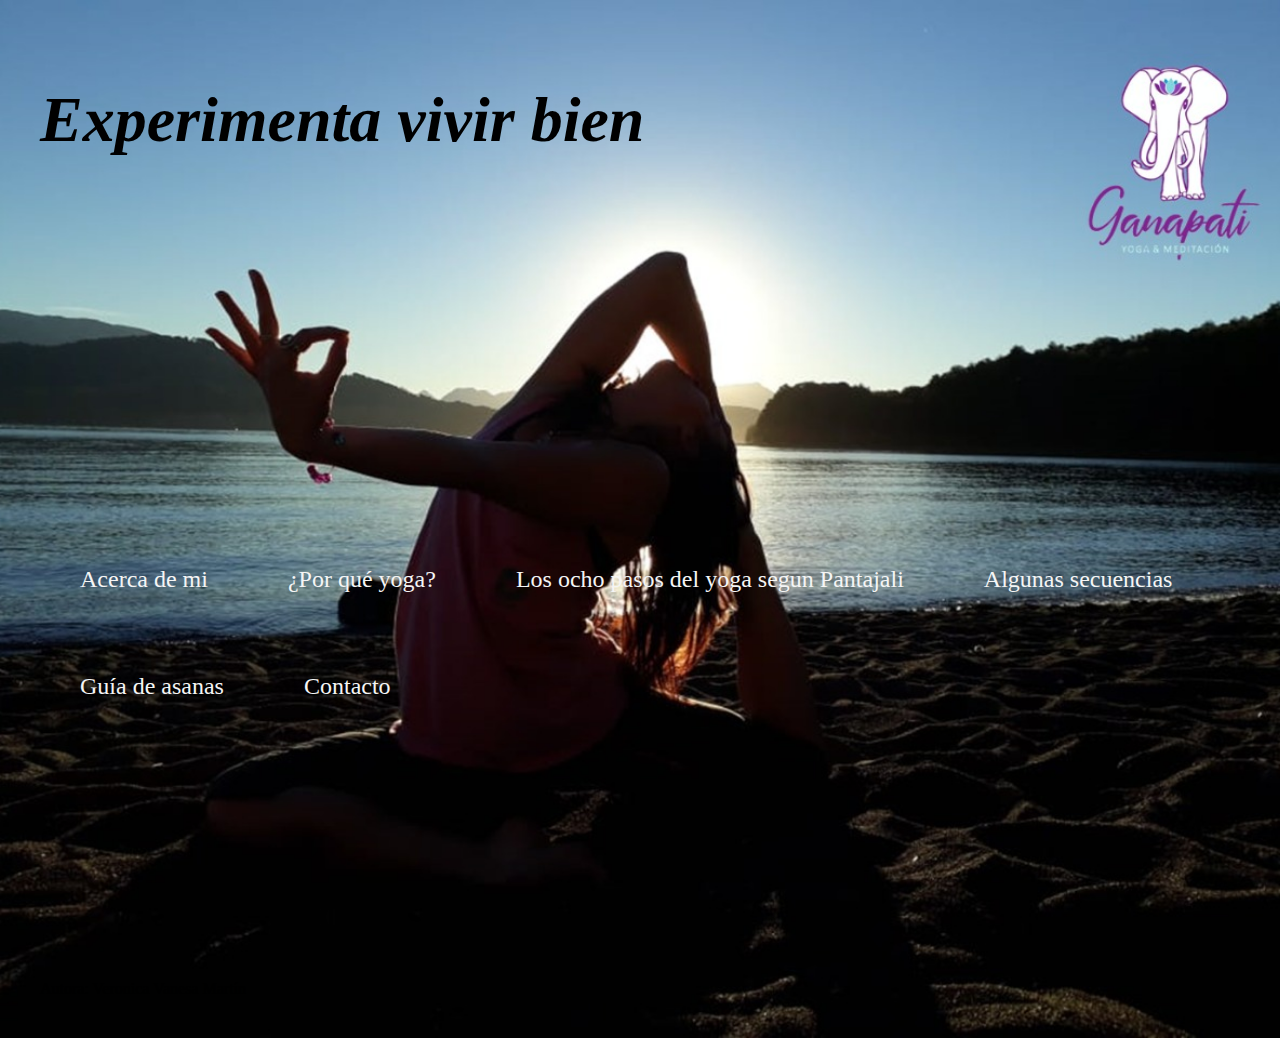
<file: TPE/index.html>
<!DOCTYPE html>
<html lang="en">
<head>
    <meta charset="UTF-8">
    <meta http-equiv="X-UA-Compatible" content="IE=edge">
    <meta name="viewport" content="width=device-width, initial-scale=1.0">
    <title>Ganapati</title>
    <link rel="stylesheet" href="CSS/style.css">
</head>
<body class="pagina1">

    <header class="encabezado">    
        <h1>Experimenta vivir bien<h1>
    </header>
        
    <div class="contenedor">
        <div class="derecha">
            <ul id="hvinculo">
                <a href="../TPE/acercademi.html"><li>Acerca de mi</li></a>
                <a href="../TPE/porqueyoga.html"><li>¿Por qué yoga?</li></a>
                <a href="../TPE/losochopasos.html"><li>Los ocho pasos del yoga segun Pantajali</li></a>
                <a href="../TPE/algunassecuencias.html"><li>Algunas secuencias</li></a>
                <a href="../TPE/guiadeasanas.html"><li>Guía de asanas</li></a>
                <a href="../TPE/contacto.html"><li>Contacto</li></a>
                
            </ul>
        </div>
    </div>
    

    
    <div class="pie">
        <footer>Autora: Veronica Vanesa Martín</footer>
    </div>
</body>
</html>
</file>
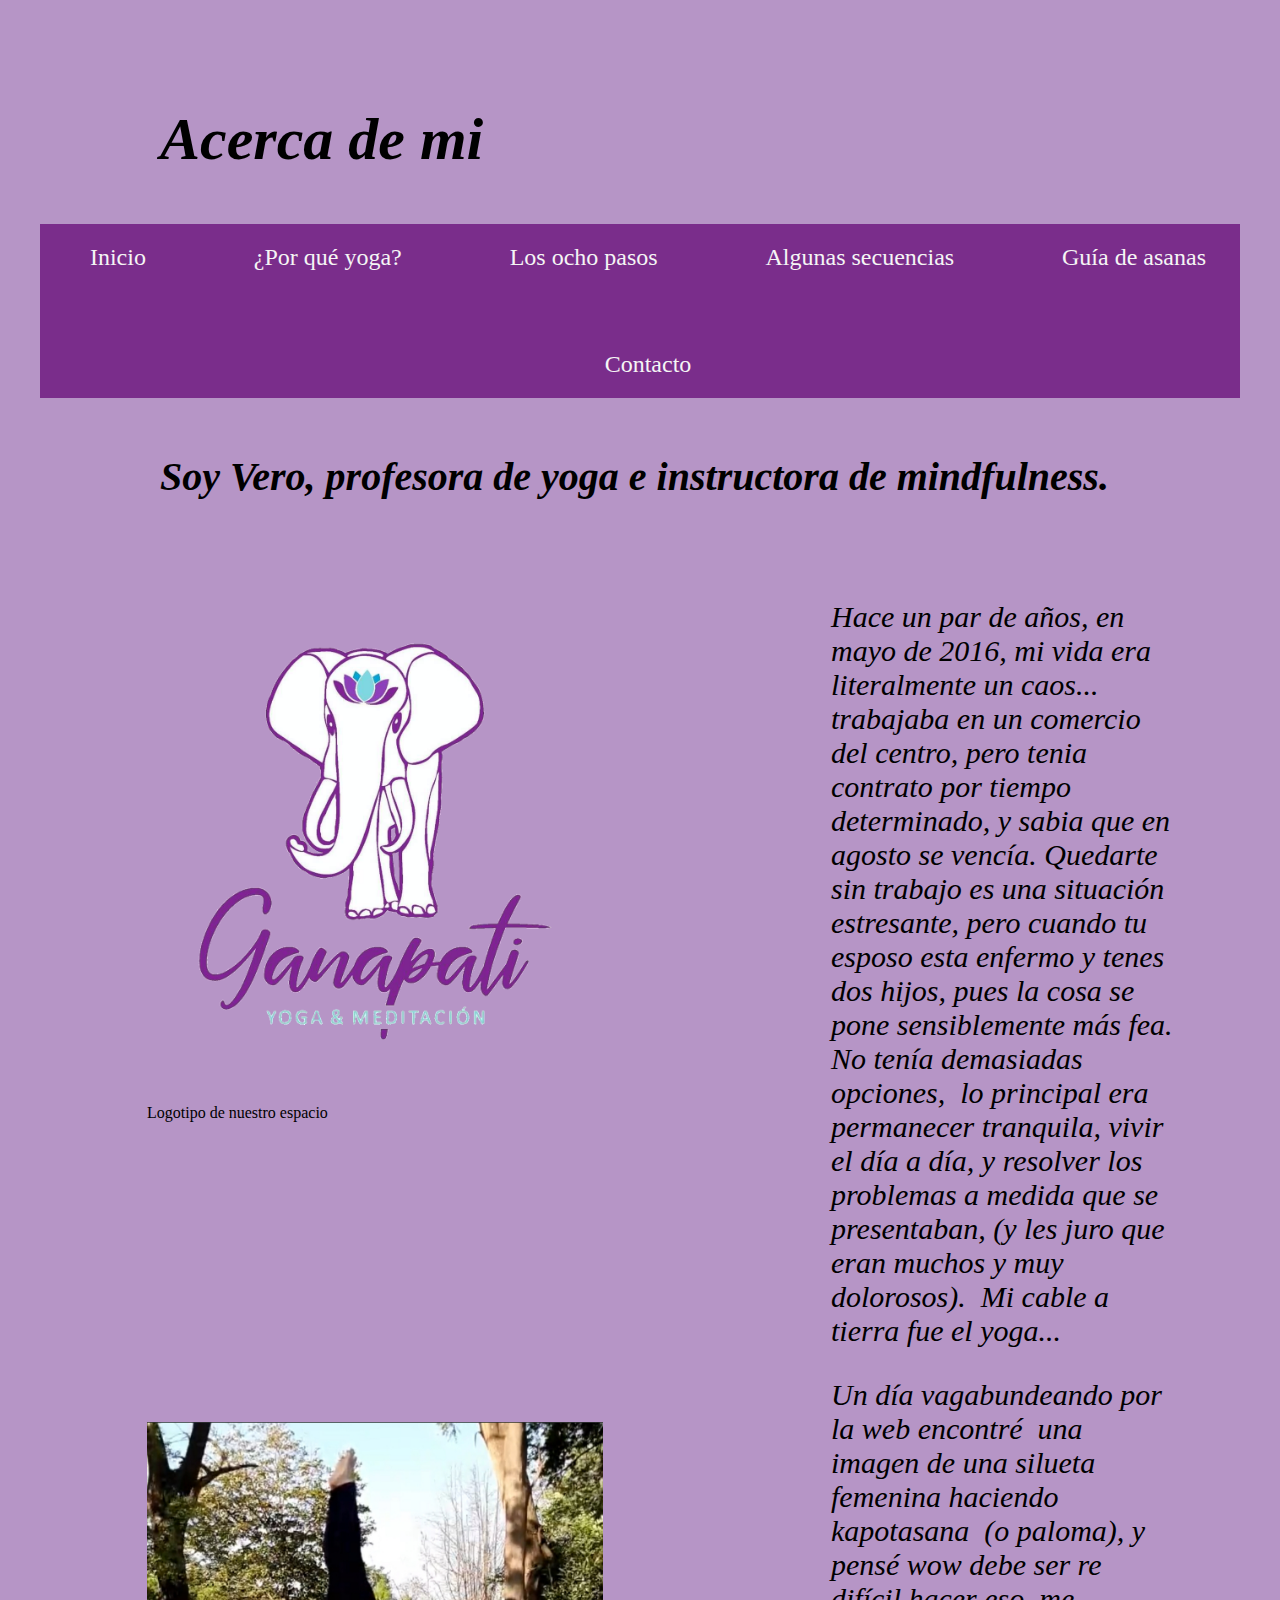
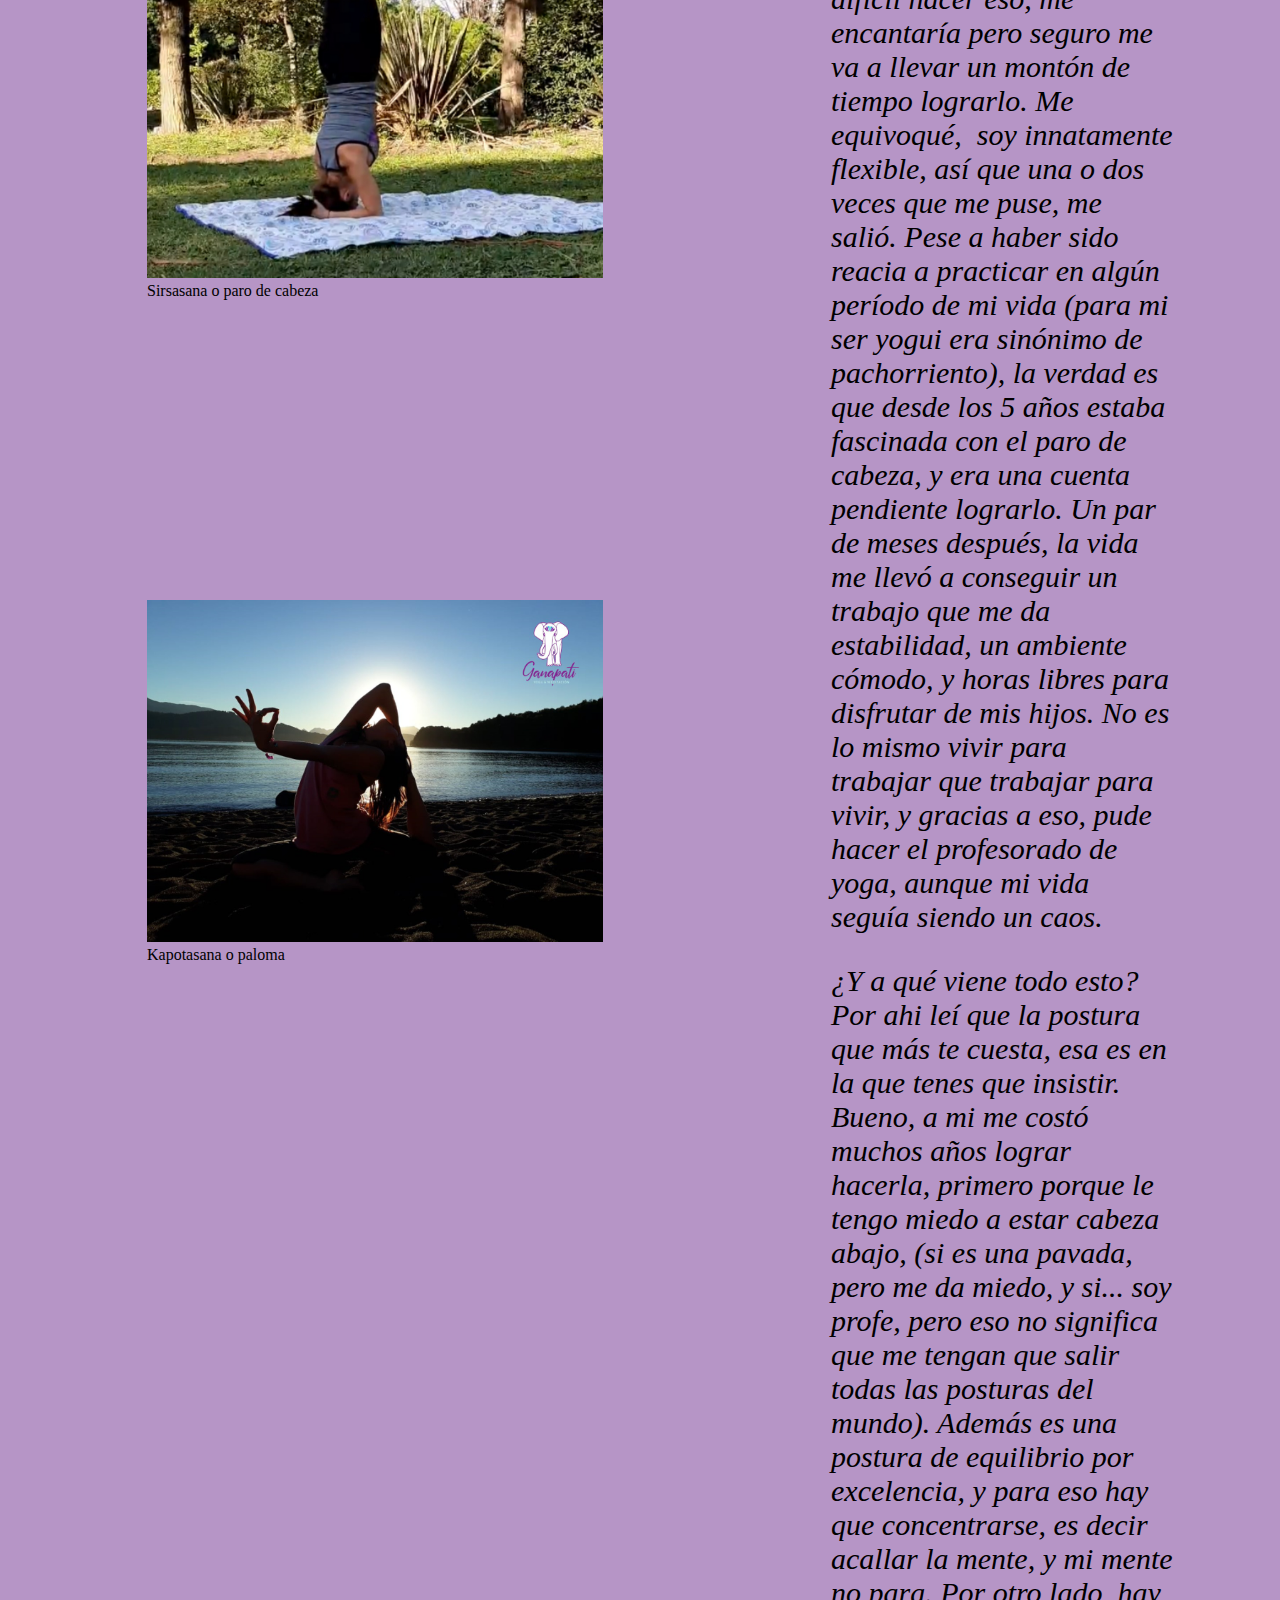
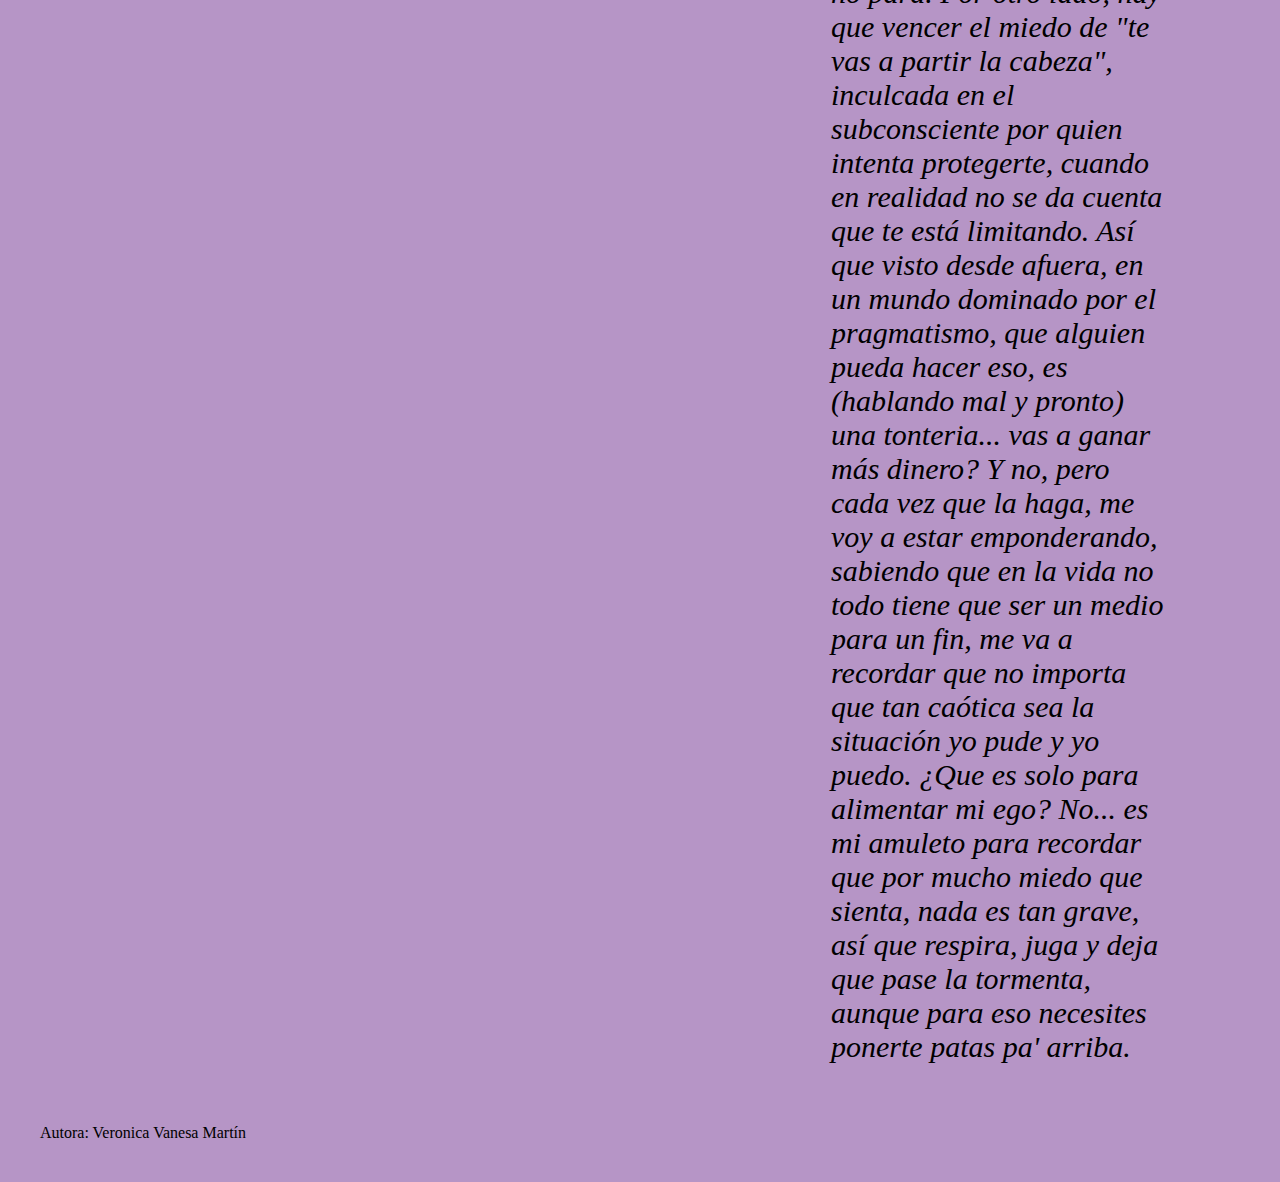
<file: TPE/acercademi.html>
<!DOCTYPE html>
<html lang="en">
<head>
    <meta charset="UTF-8">
    <meta http-equiv="X-UA-Compatible" content="IE=edge">
    <meta name="viewport" content="width=device-width, initial-scale=1.0">
    <title>Ganapati/acercademi</title>
    <link rel="stylesheet" href="CSS/style.css">
</head>
<body>
    <header>
    <h2>Acerca de mi</h2>
    </header> 

    <nav>
        <ul id="barra">
        <a href="../TPE/index.html"><li>Inicio</li></a>
        <a href="../TPE/porqueyoga.html"><li>¿Por qué yoga?</li></a>
        <a href="../TPE/losochopasos.html"><li>Los ocho pasos</li></a>
        <a href="../TPE/algunassecuencias.html"><li>Algunas secuencias</li></a>
        <a href="../TPE/guiadeasanas.html"><li>Guía de asanas</li></a>
        <a href="../TPE/contacto.html"><li>Contacto</li></a>
    </nav>
    <h3>Soy Vero, profesora de yoga e instructora de mindfulness.</h3>
    <div class="contenedor2">
        
        <article class="texto">
            <P>  Hace un par de años, en mayo de 2016, mi vida era literalmente un caos... trabajaba en un comercio del centro, pero tenia contrato por tiempo determinado, y sabia que en agosto se vencía. 
            Quedarte sin trabajo es una situación estresante, pero cuando tu esposo esta enfermo y tenes dos hijos, pues la cosa se pone sensiblemente más fea.
            No tenía demasiadas opciones,  lo principal era permanecer tranquila, vivir el día a día, y resolver los problemas a medida que se presentaban, (y les juro que eran muchos y muy dolorosos).  Mi cable a tierra fue el yoga...</P>

            <p>  Un día vagabundeando por la web encontré  una imagen de una silueta femenina haciendo kapotasana  (o paloma), y pensé wow debe ser re difícil hacer eso, me encantaría pero seguro me va a llevar un montón de tiempo lograrlo. Me equivoqué,  soy innatamente flexible, así que una o dos veces que me puse, me salió. 
            Pese a haber sido reacia a practicar en algún período de mi vida (para mi ser yogui era sinónimo de pachorriento), la verdad es que desde los 5 años estaba fascinada con el paro de cabeza, y era una cuenta pendiente lograrlo.
            Un par de meses después, la vida me llevó a conseguir un trabajo que me da estabilidad, un ambiente cómodo, y horas libres para disfrutar de mis hijos. No es lo mismo vivir para trabajar que trabajar para vivir, y gracias a eso, pude hacer el profesorado de yoga,  aunque mi vida seguía siendo un caos.</p>

            <p>  ¿Y a qué viene todo esto? Por ahi leí que la postura que más te cuesta, esa es en la que tenes que insistir.
            Bueno, a mi me costó muchos años lograr hacerla, primero porque le tengo miedo a estar cabeza abajo, (si es una pavada, pero me da miedo, y si... soy profe, pero eso no significa que me tengan que salir todas las posturas del mundo). Además es una postura de equilibrio por excelencia, y para eso hay que concentrarse, es decir acallar la mente, y mi mente no para. 
            Por otro lado, hay que vencer el miedo de "te vas a partir la cabeza", inculcada en el subconsciente por quien intenta protegerte, cuando en realidad no se da cuenta que te está limitando. 
            Así que visto desde afuera, en un mundo dominado por el pragmatismo, que alguien pueda hacer eso, es (hablando mal y pronto) una tonteria... vas a ganar más dinero?
            Y no, pero cada vez que la haga, me voy a estar emponderando, sabiendo que en la vida no todo tiene que ser un medio para un fin, me va a recordar que no importa que tan caótica sea la situación yo pude y yo puedo. ¿Que es solo para alimentar mi ego? No... es mi amuleto para recordar que por mucho miedo que sienta, nada es tan grave, así que respira, juga y deja que pase la tormenta, aunque para eso necesites ponerte patas pa' arriba.</p>
        </article>

    <figure class="foto">
            <img class="logo" src="../TPE/imagenes/logo.png" alt="logo">
            <figcaption>Logotipo de nuestro espacio</figcaption>
            <img class="sirsasana" src="../TPE/imagenes/sirsasana.jpg" alt="sirsasana">
            <figcaption>Sirsasana o paro de cabeza</figcaption>
            <img class="sirsasana" src="../TPE/imagenes/kapotasana.jpg" alt="kapotasana">
            <figcaption>Kapotasana o paloma</figcaption>
    </figure> 
    </div>
    
    <div class="pie">
        <footer>Autora: Veronica Vanesa Martín</footer>
    </div>
 
</body>
</html>
</file>
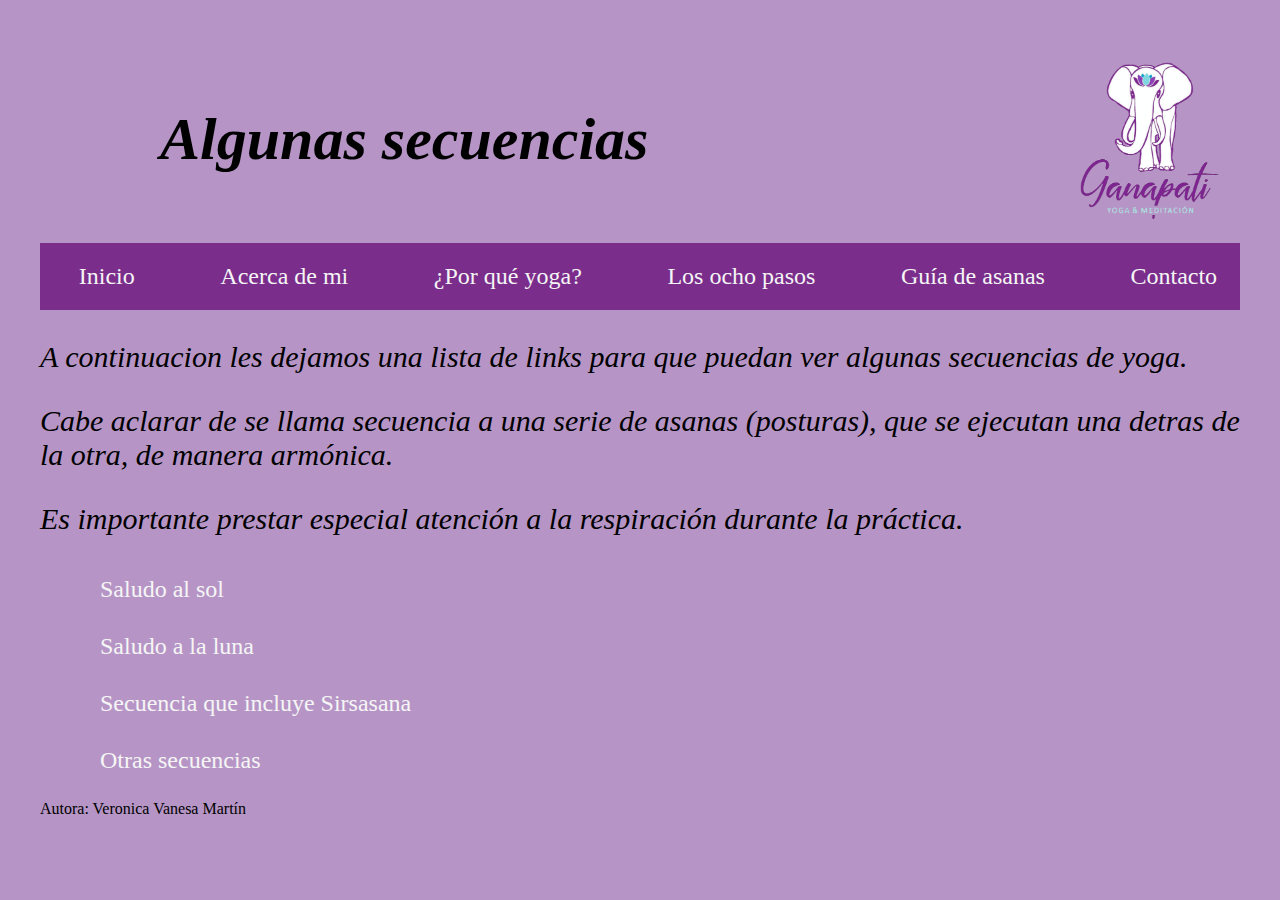
<file: TPE/algunassecuencias.html>
<!DOCTYPE html>
<html lang="en">
    <head>
        <meta charset="UTF-8">
        <meta http-equiv="X-UA-Compatible" content="IE=edge">
        <meta name="viewport" content="width=device-width, initial-scale=1.0">
        <title>Secuencias</title>
        <link rel="stylesheet" href="CSS/style.css">
    </head>
    <body>
        <header class="porqueYoga">
            <h2>Algunas secuencias</h2>
            <img src="../TPE/imagenes/logo.png" alt="logo">
        </header>

        <nav>
            <ul id="barra">
                <a href="../TPE/index.html"><li>Inicio</li></a>
                <a href="../TPE/acercademi.html"><li>Acerca de mi</li></a>
                <a href="../TPE/porqueyoga.html"><li>¿Por qué yoga?</li></a>
                <a href="../TPE/losochopasos.html"><li>Los ocho pasos</li></a>
                <a href="../TPE/guiadeasanas.html"><li>Guía de asanas</li></a>
                <a href="../TPE/contacto.html"><li>Contacto</li></a>            
            </ul>
        </nav>

        <article>
            <p>A continuacion les dejamos una lista de links para que puedan ver algunas secuencias de yoga.</p>
            <p>Cabe aclarar de se llama secuencia a una serie de asanas (posturas), que se ejecutan una detras de la otra, de manera armónica.</p>
            <p>Es importante prestar especial atención a la respiración durante la práctica. </p>
        </article>
        <ol>
            <a href=https://www.facebook.com/watch/?v=218677882824836><li>Saludo al sol</li></a>
            <a href=https://www.facebook.com/watch/?v=648646602212607><li>Saludo a la luna</li></a>
            <a href=https://www.facebook.com/527639354438799/posts/974177006451696/=><li>Secuencia que incluye Sirsasana</li></a>
            <a href=https://m.facebook.com/story.php?story_fbid=3916921838389013&id=100002137053771><li>Otras secuencias</li></a>
        </ol>

        <div class="pie">
            <footer>Autora: Veronica Vanesa Martín</footer>
        </div>

    </body>
</html>
</file>
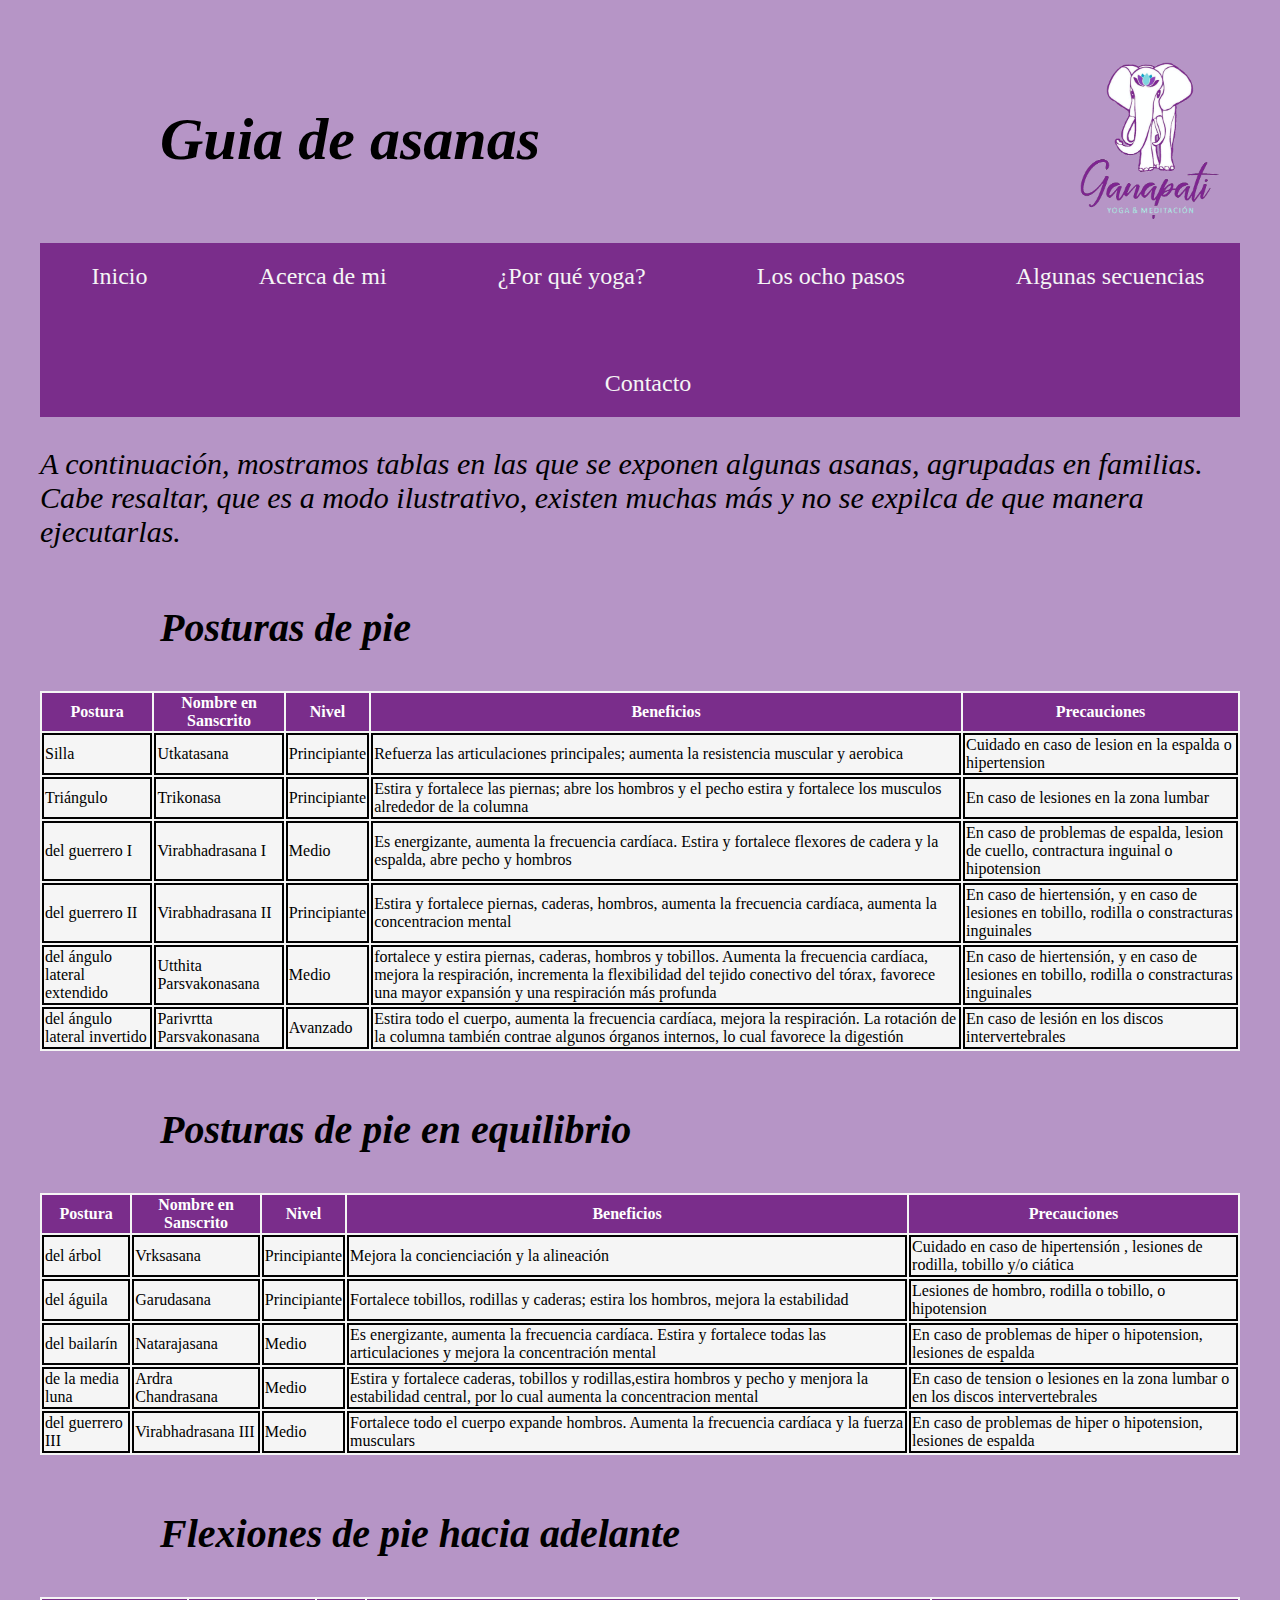
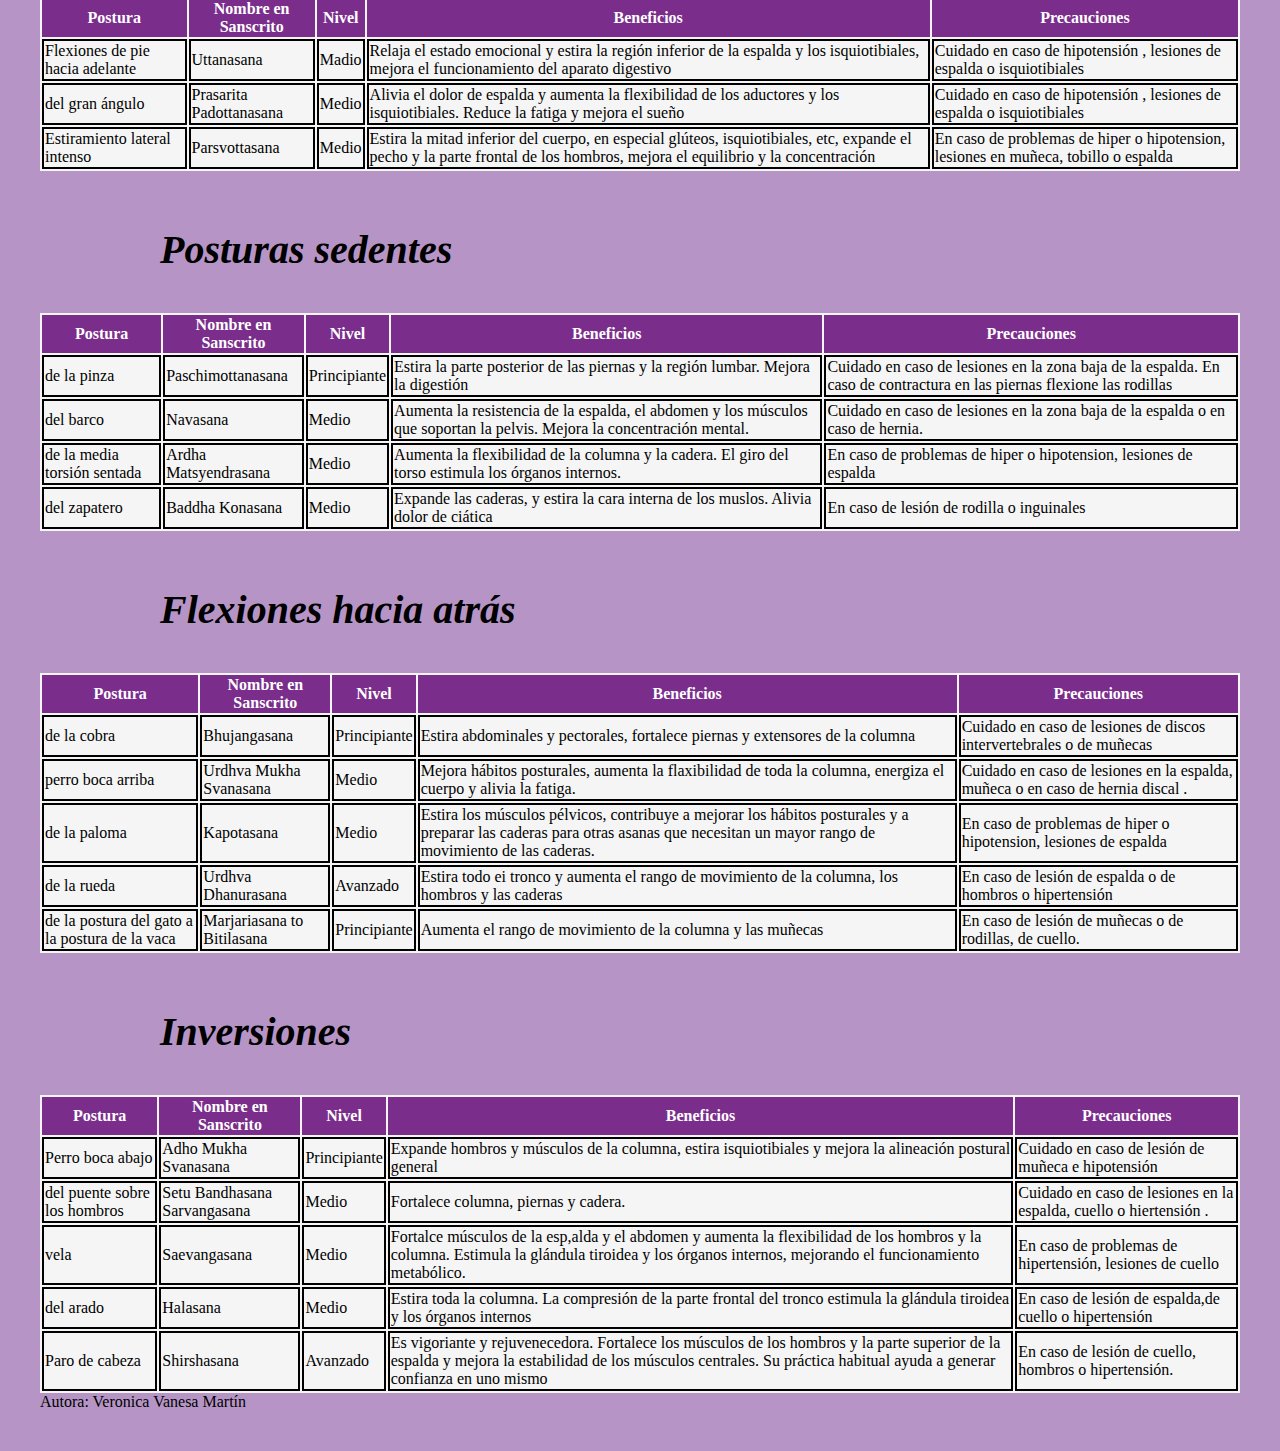
<file: TPE/guiadeasanas.html>
<!DOCTYPE html> 
<html lang="en">
<head>
    <meta charset="UTF-8">
    <meta http-equiv="X-UA-Compatible" content="IE=edge">
    <meta name="viewport" content="width=device-width, initial-scale=1.0">
    <title>Guia de asanas</title>
    <link rel="stylesheet" href="CSS/style.css">
</head>
<body> 
  <header class="porqueYoga">
    <h2>Guia de asanas</h2>
    <img src="../TPE/imagenes/logo.png" alt="logo">
  </header>
 <nav>
    <ul id="barra">
      <a href="../TPE/index.html"><li>Inicio</li></a>
      <a href="../TPE/acercademi.html"><li>Acerca de mi</li></a>
      <a href="../TPE/porqueyoga.html"><li>¿Por qué yoga?</li></a>
      <a href="../TPE/losochopasos.html"><li>Los ocho pasos</li></a>
      <a href="../TPE/algunassecuencias.html"><li>Algunas secuencias</li></a>          
      <a href="../TPE/contacto.html"><li>Contacto</li></a>    
    </ul>
 </nav>
  <article>
      <p>A continuación, mostramos tablas en las que se exponen algunas asanas, agrupadas en familias. Cabe resaltar, que es a modo ilustrativo, existen muchas más y no se expilca de que manera ejecutarlas.</p>
  </article>

  <h3>Posturas de pie</h3>

  <table>
    <thead>
      <tr>
        <th>Postura</th>
        <th>Nombre en Sanscrito</th>
        <th>Nivel</th>
        <th>Beneficios</th>
        <th>Precauciones</th>
      </tr>
    </thead>

      <tr>
        <td>Silla</td>
        <td>Utkatasana</td>
        <td>Principiante</td>
        <td>Refuerza las articulaciones principales; aumenta la resistencia muscular y aerobica</td>
        <td>Cuidado en caso de lesion en la espalda o hipertension </td>
      </tr>
      <tr>
        <td>Triángulo</td>
        <td>Trikonasa</td>
        <td>Principiante</td>
        <td>Estira y fortalece las piernas; abre los hombros y el pecho estira y fortalece los musculos alrededor de la columna</td>
        <td>En caso de lesiones en la zona lumbar</td>
      </tr>
      <tr>
        <td>del guerrero I </td>
        <td>Virabhadrasana I</td>
        <td>Medio</td>
        <td>Es energizante, aumenta la frecuencia cardíaca. Estira y fortalece flexores de cadera y la espalda, abre pecho y hombros</td>
        <td>En caso de problemas de espalda, lesion de cuello, contractura inguinal o hipotension</td>
      </tr>
      <tr>
        <td>del guerrero II</td>
        <td>Virabhadrasana II</td>
        <td>Principiante</td>
        <td>Estira y fortalece piernas, caderas, hombros, aumenta la frecuencia cardíaca, aumenta la concentracion mental</td>
        <td>En caso de hiertensión, y en caso de lesiones en tobillo, rodilla o constracturas inguinales</td>
      </tr>
      <tr>
        <td>del ángulo lateral extendido</td>
        <td>Utthita Parsvakonasana</td>
        <td>Medio</td>
        <td>fortalece y estira piernas, caderas, hombros y tobillos. Aumenta la frecuencia cardíaca, mejora la respiración, incrementa la flexibilidad del tejido conectivo del tórax, favorece una mayor expansión y una respiración más profunda</td>
        <td>En caso de hiertensión, y en caso de lesiones en tobillo, rodilla o constracturas inguinales</td>
      </tr>
      <tr>
        <td>del ángulo lateral invertido</td>
        <td>Parivrtta Parsvakonasana</td>
        <td>Avanzado</td>
        <td>Estira todo el cuerpo, aumenta la frecuencia cardíaca, mejora la respiración. La rotación de la columna también contrae algunos órganos internos, lo cual favorece la digestión</td>
        <td>En caso de lesión en los discos intervertebrales</td>
      </tr>
  </table>  

  <h3>Posturas de pie en equilibrio</h3>

  <table>
    <thead>
      <tr>
        <th>Postura</th>
        <th>Nombre en Sanscrito</th>
        <th>Nivel</th>
        <th>Beneficios</th>
        <th>Precauciones</th>
      </tr>
    </thead>

      <tr>
        <td>del árbol</td>
        <td>Vrksasana</td>
        <td>Principiante</td>
        <td>Mejora la concienciación y la alineación</td>
        <td>Cuidado en caso de hipertensión , lesiones de rodilla, tobillo y/o ciática</td>
      </tr>
      <tr>
        <td>del águila</td>
        <td>Garudasana</td>
        <td>Principiante</td>
        <td>Fortalece tobillos, rodillas y caderas; estira los hombros, mejora la estabilidad</td>
        <td>Lesiones de hombro, rodilla o tobillo, o hipotension</td>
      </tr>
      <tr>
        <td>del bailarín </td>
        <td>Natarajasana</td>
        <td>Medio</td>
        <td>Es energizante, aumenta la frecuencia cardíaca. Estira y fortalece todas las articulaciones y mejora la concentración mental</td>
        <td>En caso de problemas de hiper o hipotension, lesiones de espalda</td>
      </tr>
      <tr>
        <td>de la media luna</td>
        <td>Ardra Chandrasana</td>
        <td>Medio</td>
        <td>Estira y fortalece caderas, tobillos y rodillas,estira hombros y pecho y menjora la estabilidad central, por lo cual aumenta la concentracion mental</td>
        <td>En caso de tension o  lesiones en la zona lumbar o en los discos intervertebrales</td>
      </tr>
      <tr>
        <td>del guerrero III</td>
        <td>Virabhadrasana III</td>
        <td>Medio</td>
        <td>Fortalece todo el cuerpo expande hombros. Aumenta la frecuencia cardíaca y la fuerza musculars</td>
        <td>En caso de problemas de hiper o hipotension, lesiones de espalda</td>
      </tr>
        
  </table>

  <h3>Flexiones de pie hacia adelante</h3>

  <table>
    <thead>
      <tr>
        <th>Postura</th>
        <th>Nombre en Sanscrito</th>
        <th>Nivel</th>
        <th>Beneficios</th>
        <th>Precauciones</th>
      </tr>
    </thead>

      <tr>
        <td>Flexiones de pie hacia adelante</td>
        <td>Uttanasana</td>
        <td>Madio</td>
        <td>Relaja el estado emocional y estira la región inferior de la espalda y los isquiotibiales, mejora el funcionamiento del aparato digestivo </td>
        <td>Cuidado en caso de hipotensión , lesiones de espalda o isquiotibiales</td>
      </tr>
      <tr>
        <td>del gran ángulo</td>
        <td>Prasarita Padottanasana</td>
        <td>Medio</td>
        <td>Alivia el dolor de espalda y aumenta la flexibilidad de los aductores y los isquiotibiales. Reduce la fatiga y mejora el sueño </td>
        <td>Cuidado en caso de hipotensión , lesiones de espalda o isquiotibiales</td>
      </tr>
      <tr>
        <td>Estiramiento lateral intenso</td>
        <td>Parsvottasana</td>
        <td>Medio</td>
        <td>Estira la mitad inferior del cuerpo, en especial glúteos, isquiotibiales, etc, expande el pecho y la parte frontal de los hombros, mejora el equilibrio y la concentración</td>
        <td>En caso de problemas de hiper o hipotension, lesiones en muñeca, tobillo o espalda</td>
      </tr>
        
  </table>

  <h3>Posturas sedentes</h3>

  <table>
    <thead>
      <tr>
        <th>Postura</th>
        <th>Nombre en Sanscrito</th>
        <th>Nivel</th>
        <th>Beneficios</th>
        <th>Precauciones</th>
      </tr>
    </thead>

      <tr>
        <td>de la pinza</td>
        <td>Paschimottanasana</td>
        <td>Principiante</td>
        <td>Estira la parte posterior de las piernas y la región lumbar. Mejora la digestión</td>
        <td>Cuidado en caso de lesiones en la zona baja de la espalda. En caso de contractura en las piernas flexione las rodillas</td>
      </tr>
      <tr>
        <td>del barco</td>
        <td>Navasana</td>
        <td>Medio</td>
        <td>Aumenta la resistencia de la espalda, el abdomen y los músculos que soportan la pelvis. Mejora la concentración mental.</td>
        <td>Cuidado en caso de lesiones en la zona baja de la espalda o en caso de hernia.</td>
      </tr>
      <tr>
        <td>de la media torsión sentada </td>
        <td>Ardha Matsyendrasana</td>
        <td>Medio</td>
        <td>Aumenta la flexibilidad de la columna y la cadera. El giro del torso estimula los órganos internos.</td>
        <td>En caso de problemas de hiper o hipotension, lesiones de espalda</td>
      </tr>
      <tr>
        <td>del zapatero</td>
        <td>Baddha Konasana</td>
        <td>Medio</td>
        <td>Expande las caderas, y estira la cara interna de los muslos. Alivia dolor de ciática</td>
        <td>En caso de lesión de rodilla o inguinales</td>
      </tr>
  </table>

  <h3>Flexiones hacia atrás</h3>

  <table>
    <thead>
      <tr>
        <th>Postura</th>
        <th>Nombre en Sanscrito</th>
        <th>Nivel</th>
        <th>Beneficios</th>
        <th>Precauciones</th>
      </tr>
    </thead>

      <tr>
        <td>de la cobra</td>
        <td>Bhujangasana</td>
        <td>Principiante</td>
        <td>Estira abdominales y pectorales, fortalece piernas y extensores de la columna</td>
        <td>Cuidado en caso de lesiones de discos intervertebrales o de muñecas</td>
      </tr>
      <tr>
        <td>perro boca arriba</td>
        <td>Urdhva Mukha Svanasana</td>
        <td>Medio</td>
        <td>Mejora hábitos posturales, aumenta la flaxibilidad de toda la columna, energiza el cuerpo y alivia la fatiga.</td>
        <td>Cuidado en caso de lesiones en la espalda, muñeca o en caso de hernia discal .</td>
      </tr>
      <tr>
        <td>de la paloma </td>
        <td>Kapotasana</td>
        <td>Medio</td>
        <td>Estira los músculos pélvicos, contribuye a mejorar los hábitos posturales y a preparar las caderas para otras asanas que necesitan un mayor rango de movimiento de las caderas.
        <td>En caso de problemas de hiper o hipotension, lesiones de espalda</td>
      </tr>
      <tr>
        <td>de la rueda</td>
        <td>Urdhva Dhanurasana</td>
        <td>Avanzado</td>
        <td>Estira todo ei tronco y aumenta el rango de movimiento de la columna, los hombros y las caderas</td>
        <td>En caso de lesión de espalda o de hombros o hipertensión</td>
      </tr>
      <tr>
        <td>de la postura del gato a la postura de la vaca</td>
        <td>Marjariasana to Bitilasana</td>
        <td>Principiante</td>
        <td>Aumenta el rango de movimiento de la columna y las muñecas</td>
        <td>En caso de lesión de muñecas o de rodillas, de cuello.</td>
      </tr>
  </table>

  <h3>Inversiones </h3>

  <table>
    <thead>
      <tr>
        <th>Postura</th>
        <th>Nombre en Sanscrito</th>
        <th>Nivel</th>
        <th>Beneficios</th>
        <th>Precauciones</th>
      </tr>
    </thead>

      <tr>
        <td>Perro boca abajo</td>
        <td>Adho Mukha Svanasana </td>
        <td>Principiante</td>
        <td>Expande hombros y músculos de la columna, estira isquiotibiales y mejora la alineación postural general</td>
        <td>Cuidado en caso de lesión de muñeca e hipotensión</td>
      </tr>
      <tr>
        <td>del puente sobre los hombros</td>
        <td>Setu Bandhasana Sarvangasana</td>
        <td>Medio</td>
        <td>Fortalece columna, piernas y cadera.</td>
        <td>Cuidado en caso de lesiones en la espalda, cuello o hiertensión .</td>
      </tr>
      <tr>
        <td>vela </td>
        <td>Saevangasana</td>
        <td>Medio</td>
        <td>Fortalce músculos de la esp,alda y el abdomen y aumenta la flexibilidad de los hombros y la columna. Estimula la glándula tiroidea y los órganos internos, mejorando el funcionamiento metabólico. </td>
        <td>En caso de problemas de hipertensión, lesiones de cuello</td>
      </tr>
      <tr>
        <td>del arado</td>
        <td>Halasana</td>
        <td>Medio</td>
        <td>Estira toda la columna. La compresión de la parte frontal del tronco estimula la glándula tiroidea y los órganos internos</td>
        <td>En caso de lesión de espalda,de cuello o hipertensión</td>
      </tr>
      <tr>
        <td>Paro de cabeza</td>
        <td>Shirshasana</td>
        <td>Avanzado</td>
        <td>Es vigoriante y rejuvenecedora. Fortalece los músculos de los hombros y la parte superior de la espalda y mejora la estabilidad de los músculos centrales. Su práctica habitual ayuda a generar confianza en uno mismo</td>
        <td>En caso de lesión de cuello, hombros o hipertensión.</td>
      </tr>
    </table>
          
      
  <div class="pie">
    <footer>Autora: Veronica Vanesa Martín</footer>
  </div>

</body>

</html>
</file>
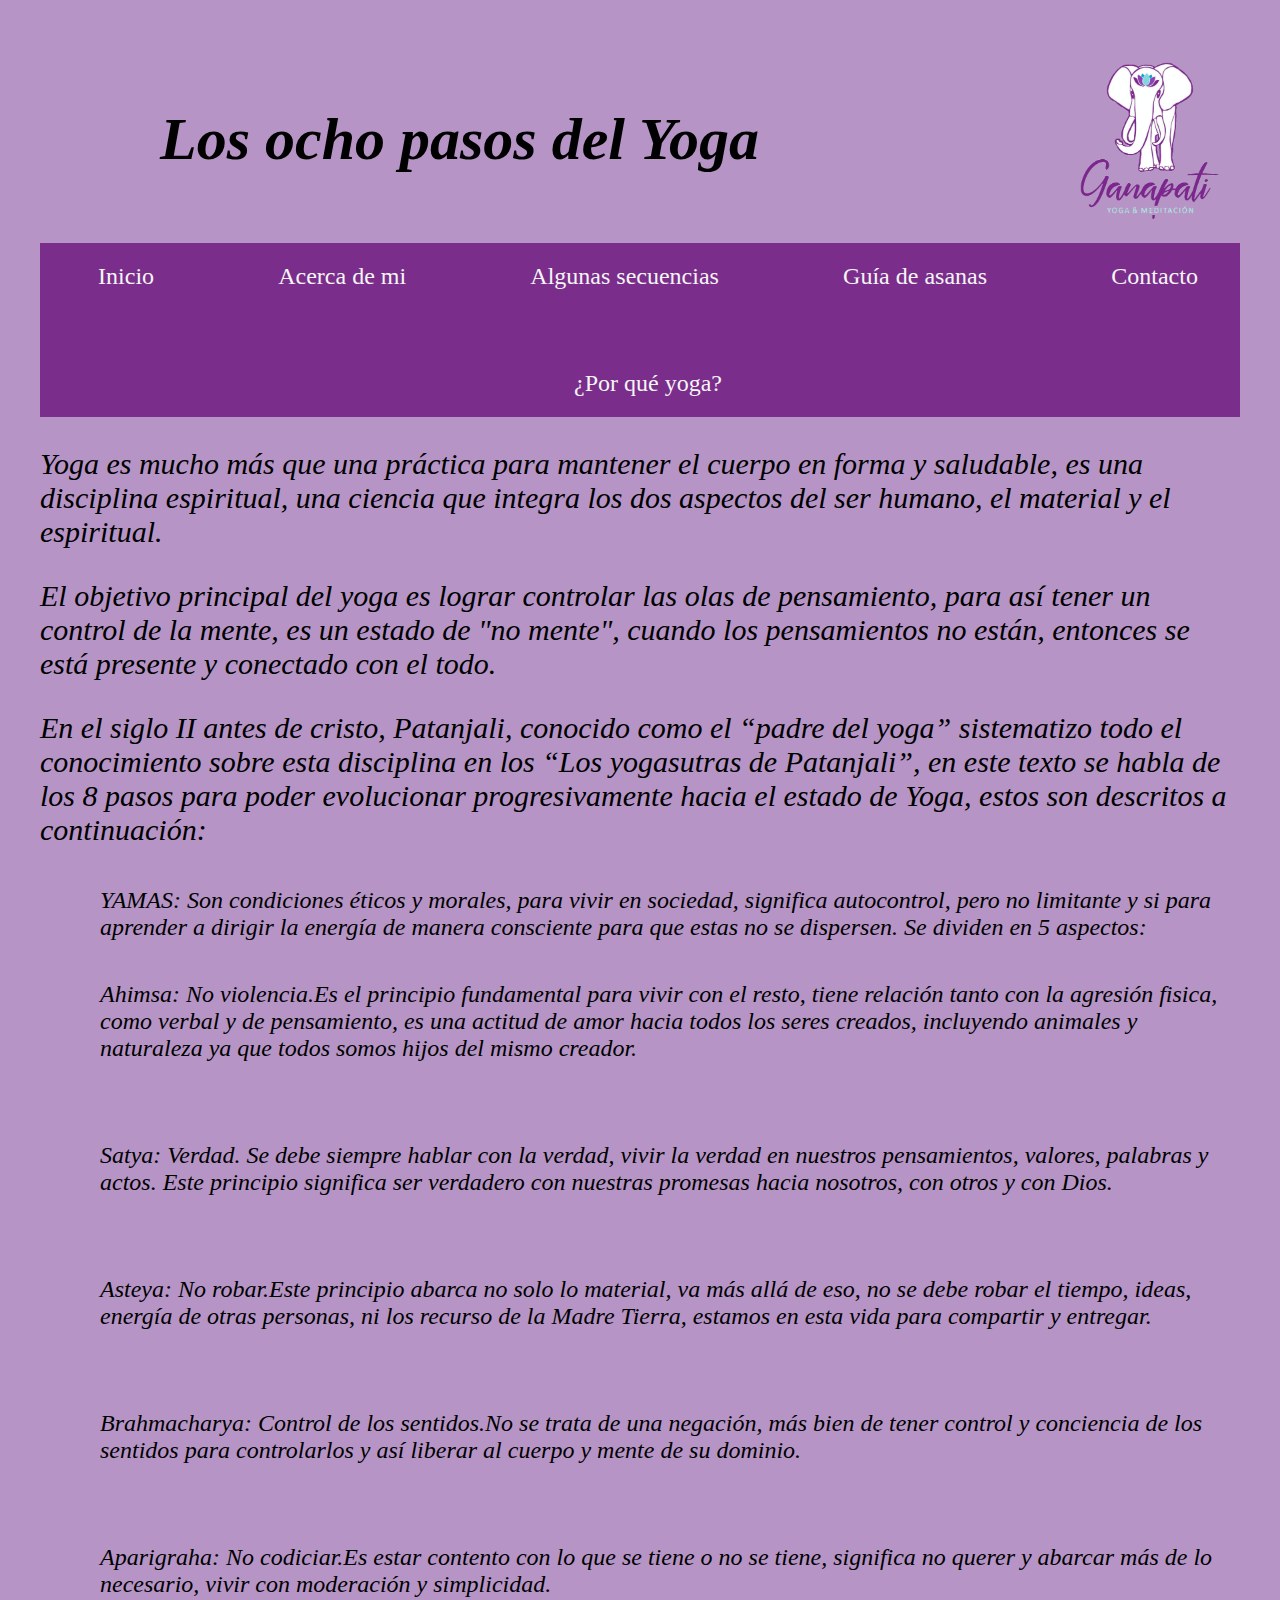
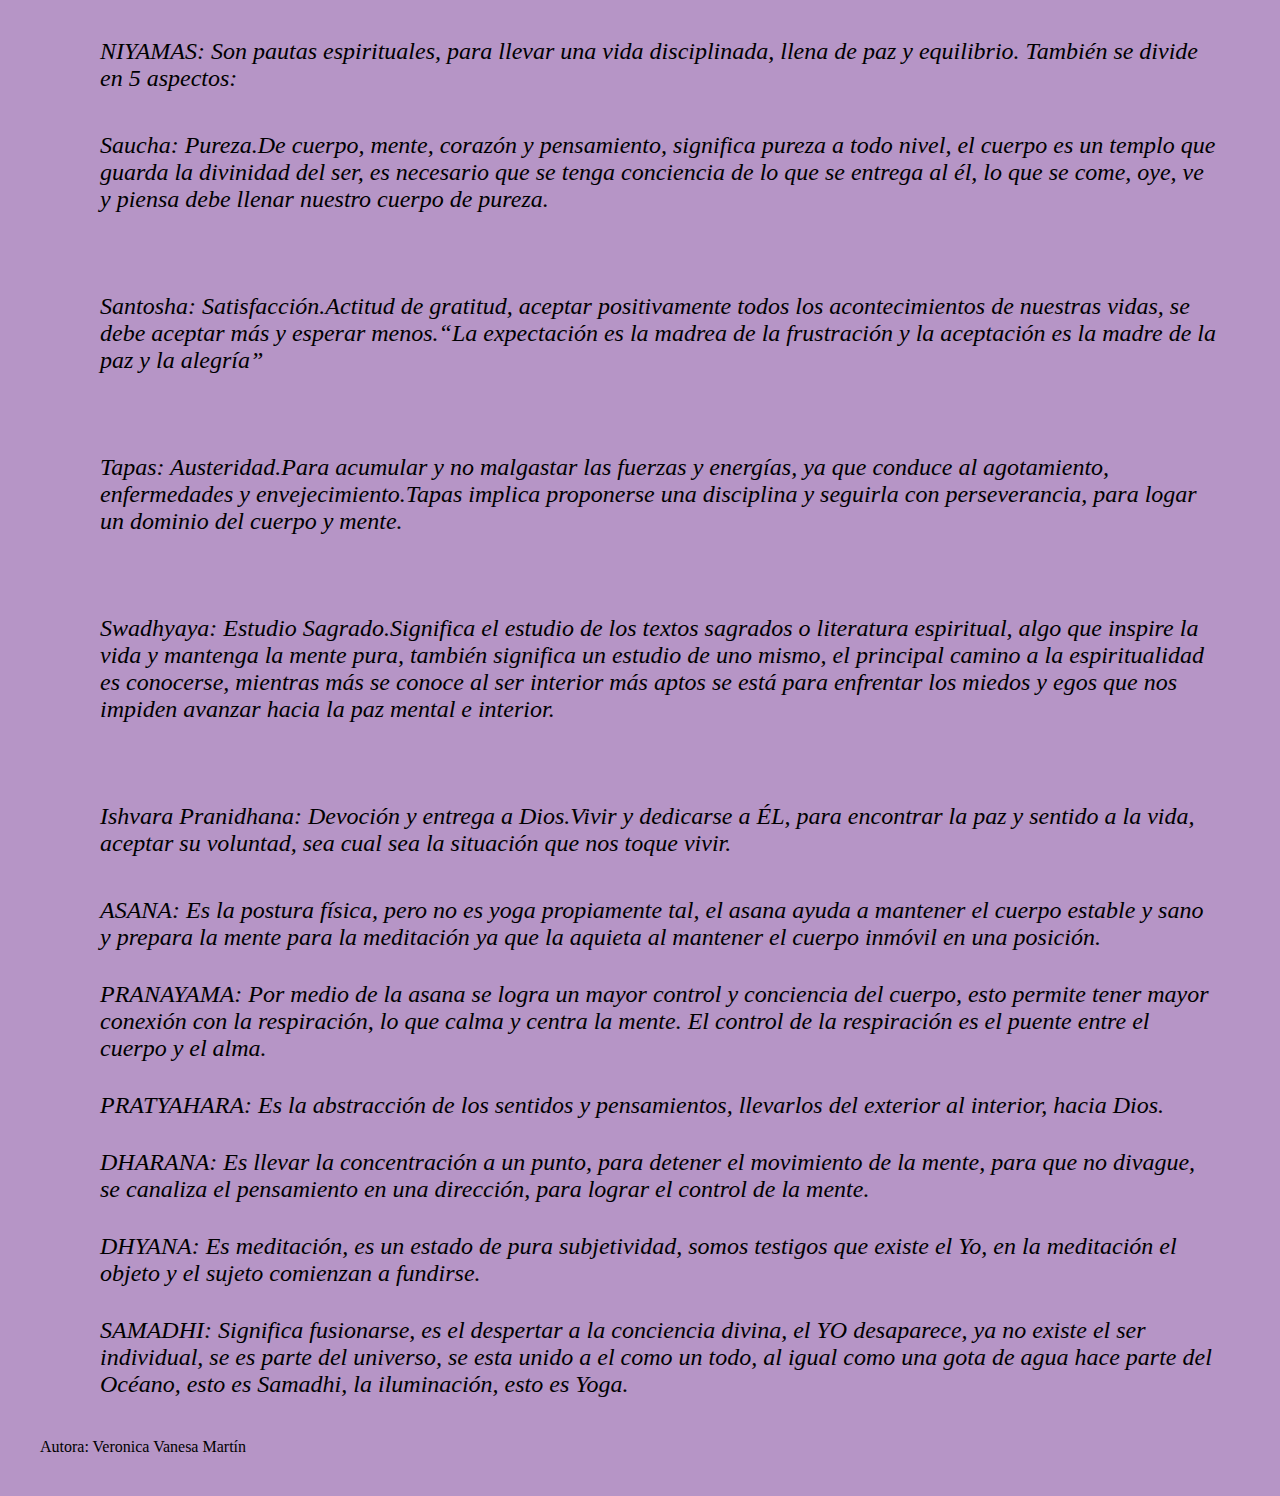
<file: TPE/losochopasos.html>
<!DOCTYPE html>
<html lang="en">
<head>
    <meta charset="UTF-8">
    <meta http-equiv="X-UA-Compatible" content="IE=edge">
    <meta name="viewport" content="width=device-width, initial-scale=1.0">
    <title>Ocho pasos del yoga</title>
    <link rel="stylesheet" href="CSS/style.css">
</head>

<body>
    <header class="losochopasos">
        <h2>Los ocho pasos del Yoga</h2>
        <img src="../TPE/imagenes/logo.png" alt="logo">
    </header>

    <nav>
        <ul id="barra">
            <a href="../TPE/index.html"><li>Inicio</li></a>
            <a href="../TPE/acercademi.html"><li>Acerca de mi</li></a>
            <a href="../TPE/algunassecuencias.html"><li>Algunas secuencias</li></a>
            <a href="../TPE/guiadeasanas.html"><li>Guía de asanas</li></a>
            <a href="../TPE/contacto.html"><li>Contacto</li></a>
            <a href="../TPE/porqueyoga.html"><li>¿Por qué yoga?</li></a>               
        </ul>
    </nav>

    <article>
        <section>
            <p> Yoga es mucho más que una práctica para mantener el cuerpo en forma y saludable, es una disciplina espiritual, una ciencia que integra los dos aspectos del ser humano, el material y el espiritual.</p>

            <p>El objetivo principal del yoga es lograr controlar las olas de pensamiento, para así tener un control de la mente, es un estado de "no mente", cuando los pensamientos no están, entonces se está presente y conectado con el todo.</p>

            <p>En el siglo II antes de cristo, Patanjali, conocido como el “padre del yoga” sistematizo todo el conocimiento sobre esta disciplina en los “Los yogasutras de Patanjali”, en este texto se habla de los 8 pasos para poder evolucionar progresivamente hacia el estado de Yoga, estos son descritos a continuación:</p>
        </section>

        <section>
        <ol class="lista">

        <li> YAMAS: Son condiciones éticos y morales, para vivir en sociedad, significa autocontrol, pero no limitante y si para aprender a dirigir la energía de manera consciente para que estas no se dispersen. Se dividen en 5 aspectos:</li>
            <ul>
                <li>Ahimsa: No violencia.Es el principio fundamental para vivir con el resto, tiene relación tanto con la agresión fisica, como verbal y de pensamiento, es una actitud de amor hacia todos los seres creados, incluyendo animales y naturaleza ya que todos somos hijos del mismo creador.</li>
                <li>Satya: Verdad. Se debe siempre hablar con la verdad, vivir la verdad en nuestros pensamientos, valores, palabras y actos. Este principio significa ser verdadero con nuestras promesas hacia nosotros, con otros y con Dios.</li>
                <li>Asteya: No robar.Este principio abarca no solo lo material, va más allá de eso, no se debe robar el tiempo, ideas, energía de otras personas, ni los recurso de la Madre Tierra, estamos en esta vida para compartir y entregar.</li>
                <li>Brahmacharya: Control de los sentidos.No se trata de una negación, más bien de tener control y conciencia de los sentidos para controlarlos y así liberar al cuerpo y mente de su dominio.</li>
                <li>Aparigraha: No codiciar.Es estar contento con lo que se tiene o no se tiene, significa no querer y abarcar más de lo necesario, vivir con moderación y simplicidad.</li>
            </ul>

        <li>NIYAMAS: Son pautas espirituales, para llevar una vida disciplinada, llena de paz y equilibrio. También se divide en 5 aspectos:</li>
            <ul>
                <li>Saucha: Pureza.De cuerpo, mente, corazón y pensamiento, significa pureza a todo nivel, el cuerpo es un templo que guarda la divinidad del ser, es necesario que se tenga conciencia de lo que se entrega al él, lo que se come, oye, ve y piensa debe llenar nuestro cuerpo de pureza.</li>
                <li>Santosha: Satisfacción.Actitud de gratitud, aceptar positivamente todos los acontecimientos de nuestras vidas, se debe aceptar más y esperar menos.“La expectación es la madrea de la frustración y la aceptación es la madre de la paz y la alegría”</li>
                <li>Tapas: Austeridad.Para acumular y no malgastar las fuerzas y energías, ya que conduce al agotamiento, enfermedades y envejecimiento.Tapas implica proponerse una disciplina y seguirla con perseverancia, para logar un dominio del cuerpo y mente.</li>
                <li>Swadhyaya: Estudio Sagrado.Significa el estudio de los textos sagrados o literatura espiritual, algo que inspire la vida y mantenga la mente pura, también significa un estudio de uno mismo, el principal camino a la espiritualidad es conocerse, mientras más se conoce al ser interior más aptos se está para enfrentar los miedos y egos que nos impiden avanzar hacia la paz mental e interior.</li>
                <li>Ishvara Pranidhana: Devoción y entrega a Dios.Vivir y dedicarse a ÉL, para encontrar la paz y sentido a la vida, aceptar su voluntad, sea cual sea la situación que nos toque vivir.</li>
            </ul>
        <li>ASANA: Es la postura física, pero no es yoga propiamente tal, el asana ayuda a mantener el cuerpo estable y sano y prepara la mente para la meditación ya que la aquieta al mantener el cuerpo inmóvil en una posición.</li>

        <li>PRANAYAMA: Por medio de la asana se logra un mayor control y conciencia del cuerpo, esto permite tener mayor conexión con la respiración, lo que calma y centra la mente. El control de la respiración es el puente entre el cuerpo y el alma.</li>

        <li>PRATYAHARA: Es la abstracción de los sentidos y pensamientos, llevarlos del exterior al interior, hacia Dios.</li>

        <li>DHARANA: Es llevar la concentración a un punto, para detener el movimiento de la mente, para que no divague, se canaliza el pensamiento en una dirección, para lograr el control de la mente.</ul>

        <li>DHYANA: Es meditación, es un estado de pura subjetividad, somos testigos que existe el Yo, en la meditación el objeto y el sujeto comienzan a fundirse.</ul>

        <li>SAMADHI: Significa fusionarse, es el despertar a la conciencia divina, el YO desaparece, ya no existe el ser individual, se es parte del universo, se esta unido a el como un todo, al igual como una gota de agua hace parte del Océano, esto es Samadhi, la iluminación, esto es Yoga.</ul>

        </ol>
    </section>
    </article>

    <div class="pie">
        <footer>Autora: Veronica Vanesa Martín</footer>
    </div>    

</body>

</html>
</file>
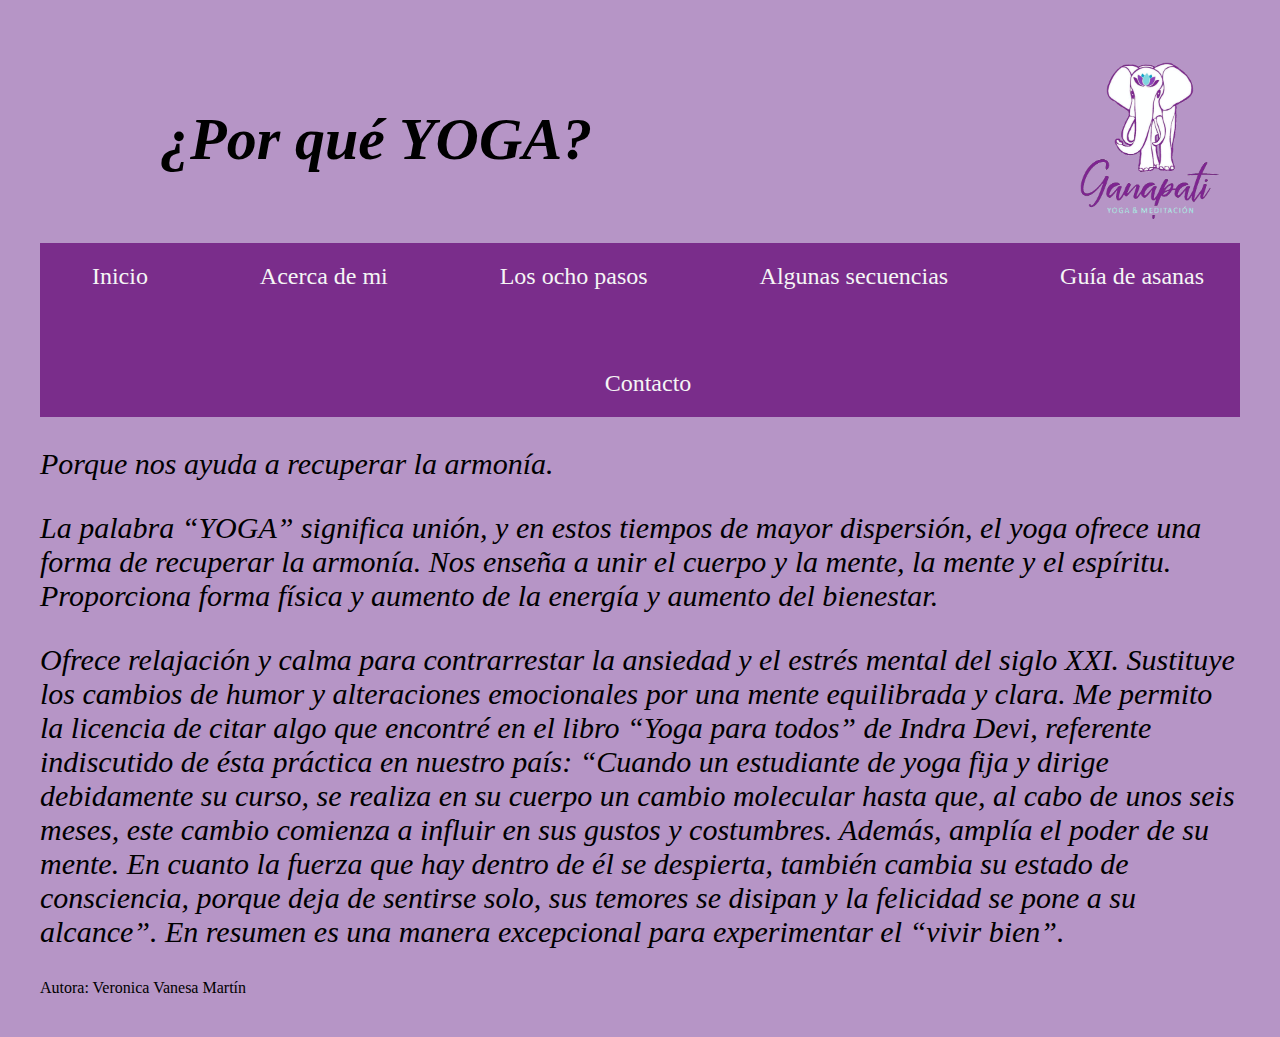
<file: TPE/porqueyoga.html>
<!DOCTYPE html>
<html lang="en">
<head>
    <meta charset="UTF-8">
    <meta http-equiv="X-UA-Compatible" content="IE=edge">
    <meta name="viewport" content="width=device-width, initial-scale=1.0">
    <title>Ganapati/porqueyoga</title>
    <link rel="stylesheet" href="CSS/style.css">
</head>
<body>
    <header class="porqueYoga">
        <h2>¿Por qué YOGA?</h2>
        <img src="../TPE/imagenes/logo.png" alt="logo">
    </header>
    <nav>
        <ul id="barra">
            <a href="../TPE/index.html"><li>Inicio</li></a>
            <a href="../TPE/acercademi.html"><li>Acerca de mi</li></a>
            <a href="../TPE/losochopasos.html"><li>Los ocho pasos</li></a>
            <a href="../TPE/algunassecuencias.html"><li>Algunas secuencias</li></a>
            <a href="../TPE/guiadeasanas.html"><li>Guía de asanas</li></a>
            <a href="../TPE/contacto.html"><li>Contacto</li></a>
            
        </ul>
    </nav>
    <article>
    <p>Porque nos ayuda a recuperar la armonía.</p>
    <p>La palabra “YOGA” significa unión, y en estos tiempos de mayor dispersión, el yoga ofrece una forma de recuperar la armonía. Nos enseña a unir el cuerpo y la mente, la mente y el espíritu.
    Proporciona forma física y aumento de la energía y aumento del bienestar.</p>
    <p>Ofrece relajación y calma para contrarrestar la ansiedad y el estrés mental del siglo XXI. Sustituye los cambios de humor y alteraciones emocionales por una mente equilibrada y clara.
    Me permito la licencia de citar algo que encontré en el libro “Yoga para todos” de Indra Devi, referente indiscutido de ésta práctica en nuestro país:
    “Cuando un estudiante de yoga fija y dirige debidamente su curso, se realiza en su cuerpo un cambio molecular hasta que, al cabo de unos seis meses, este cambio comienza a influir en sus gustos y costumbres.  Además, amplía el poder de su mente. En cuanto la fuerza que hay dentro de él se despierta, también cambia su estado de consciencia, porque deja de sentirse solo, sus temores se disipan y la felicidad se pone a su alcance”.
    En resumen es una manera excepcional para experimentar el “vivir bien”.
    </p>
    </article>
    

    <div class="pie">
        <footer>Autora: Veronica Vanesa Martín</footer>
    </div>
    
</body>
</html>
</file>
<file: TPE/CSS/style.css>
body{
    background-color: #b695c6;
    margin: 20px;
    padding: 20px;
}

.pagina1{
    background-image: url(../imagenes/sirsasana.jpg);
    background-repeat: no-repeat;
    background-position: center;
    background-attachment: local ;
    background-size: cover;
    }
h1, h2, h3 {
    font-style: oblique;
    font-family: garamond; 
    justify-content: center;
    }
h2, h3 {
    padding-top:  15px;
    padding-left: 120px;    
    }
h2{font-size: 60px;}
h3 {font-size: 40px;}
p, .lista {
    font-family: garamond;
    font-style: italic;
    font-size: 30px;
    }

    
    .encabezado{ 
        font-style: normal;
        font-size: xx-large;
        display: grid;
        justify-content: left;
        align-items: center;
        border-top: initial;
        padding-bottom: 20%;
    }
    
    .contenedor{ 
        display: flex;
        justify-content: flex-end;
        flex-wrap: wrap;
    }
    .derecha{
        font-style: normal;
        font-size: large;
        color: whitesmoke;
        display: flexbox;
        justify-content: center;
        align-items: center;
        border-style: none;
        padding-bottom: 20%;
        font-family: garamond;
    
    }
    


.logo {
    
    width: auto;
    height: auto;
    max-width: 80%;
    max-height: 80%;
    
}

.sirsasana{
    padding-top: 300px;
    width: auto;
    height: auto;
    max-width: 80%;
    max-height: 80%;
}




.centro {
    width: 50%;
    height: 50%;
    
        
}


.porqueYoga, .losochopasos, .algunassecuencias, .guiadeasanas, .contacto {
    display: flex;
    flex-direction: row;
    justify-content: space-between;
}

img {
    width: 15%;
    height: 15%;
    
}
a{
    color:whitesmoke; 
}

li{
    font-size: x-large;
    margin: 10px;
    padding: 10px;
    list-style: none;
}
a:link{
    text-decoration: none;
}
li:hover {
    background-color: #1991bc;
    
}
a :hover {
    background-color: #1991bc;
    text-decoration: none;

}
#hvinculo{
    font-size: x-large;
    margin: 10px;
    padding: 10px;
    list-style: none;
    
}

table {
    background-color: whitesmoke;
    font-family:'Times New Roman', Times, serif;
    }
thead {
    background-color: #7a2d8b;
    color: white;
    font-family: garamont;
    }
tbody, tr, td {
    border: 2px solid black;
    border-collapse: collapse;
}

form {
   
    margin: 0 auto;
    width: 400px;
    
    padding: 1em;
    border: 1px solid #CCC;
    border-radius: 1em;
  }
  
  ul {
    list-style: none;
    padding: 0;
    margin: 0;
  }
  
  form li + li {
    margin-top: 1em;
  }
  
  label {
   
    display: inline-block;
    width: 90px;
    text-align: right;
  }
  
  input,  textarea {
  
    font: 1em garamond;
  
   
    width: 300px;
    box-sizing: border-box;
  
  
    border: 1px solid #999;
  }
  
  input:focus,
  textarea:focus {
 
    border-color: #000;
  }
  
  textarea {
    
    vertical-align: top;
  
   
    height: 5em;
  }
  
  .button {
 
    padding-left: 40%; 
  }
  
  button {
    margin-left: .5em;
  }
  #barra {
      justify-content: space-around;
      display: flex;
      flex-direction: row;
      background-color: #7a2d8b;
      padding-left: 1em;

  }
  @media only screen and (min-width: 600px){
    .pagina1{
        background-image: url(../imagenes/kapotasana.jpg);
        background-repeat: no-repeat;
        background-position: center;
        background-attachment: local ;
        background-size: cover;
        }
        .contenedor2{
            margin: auto;
            padding: 30px;
            display: flex;
            justify-content: space-around;
            flex-direction: row-reverse; 
            align-items: flex-start;
        }
        
        .texto{
        justify-content: right;
        width: auto;
        height: auto;
        max-height: 30%;
        max-width: 30%;
        font-size: 30px;
    }
    .foto{
            justify-content: center;
            width: 50%;
            height: 50%;
            flex-direction: column-reverse;   
         
        
    }

  }
  #btn {
    background-color: #80377c;
    border-radius: 10px;
    border: #80377c;
    margin: 2px;
    padding: 10px 20px;
    text-align: center;
    color: beige;
    font-size: small;
    cursor: progress;
}

ul {
    list-style-image: none;
    display: flex;
    flex-wrap: wrap;
    gap: 40px;
}
.tarjeta {
    font-family: 'Gill Sans', 'Gill Sans MT', Calibri, 'Trebuchet MS', sans-serif;
    font-size:xx-large;
    color: beige;
    background-color: #e5c4e5;
    display: flex;
    flex-direction: column;
    align-items: center;
    width: 40%;
    border: 1px solid #80377c;
    border-radius: 10px;
    padding: 5px;
    border: 1px solid #80377c;
    justify-content: space-around;

    

    
}
.tarjeta:hover {
    cursor: crosshair;
   transform: scale(1.1);
}
.tarjeta img {
    width: 80%;
    height: 80%;
    box-shadow: 1px 1px 5px violet;
    border-radius: 10px;

}
</file>
